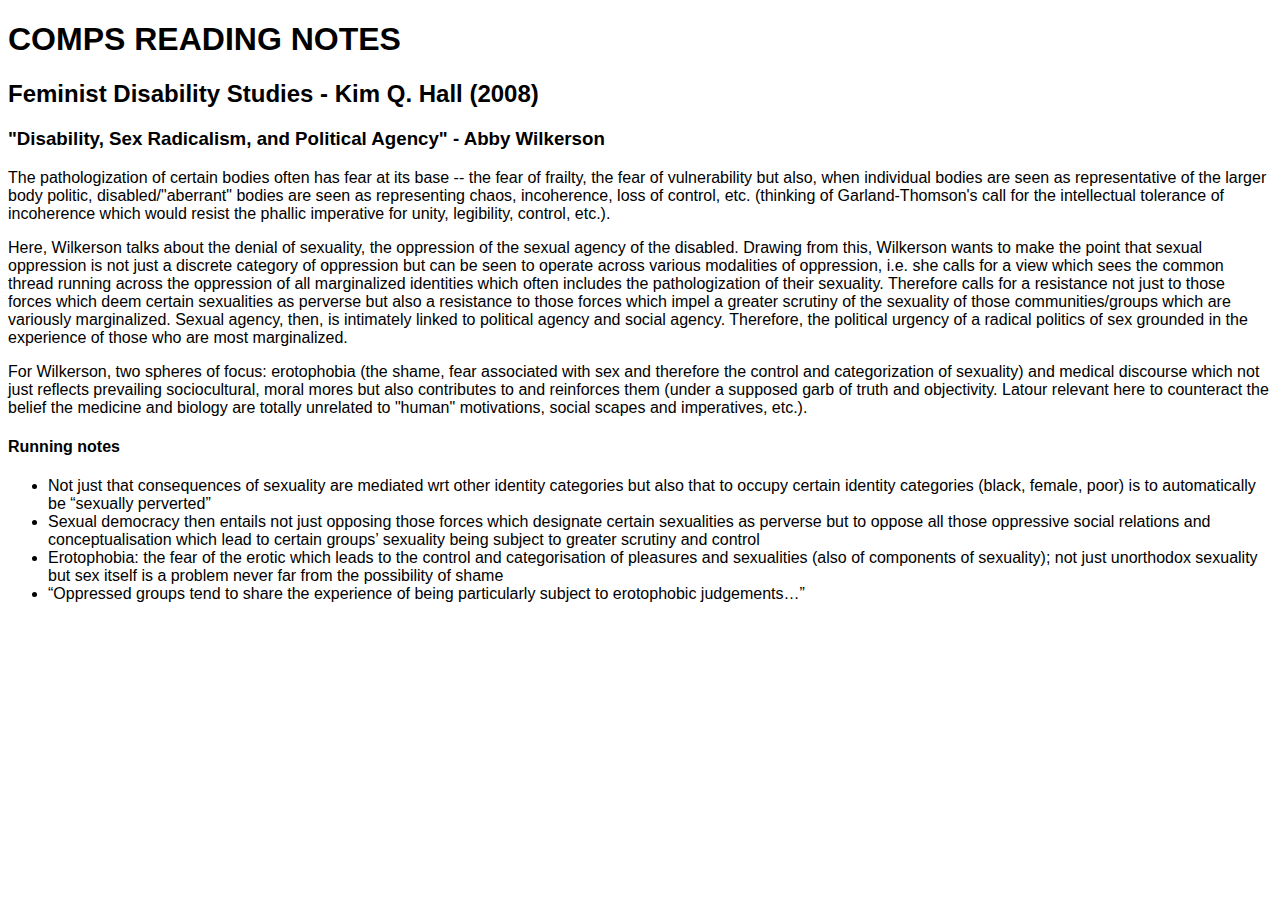
<file: Practice1.html>
<!--
Would love to learn how to bold, italicize, set off sections, etc.
-->

<!DOCTYPE html> <!-- a declaration of what kind of document/doc type this is-->

<meta charset="utf-8">

<title>Tarushi's Thoughts</title>
<link rel="stylesheet" href="style.css">

<!-- 
    <figure>
    <img src="name" 
          alt="what will show up for someone">
-->

<h1>COMPS READING NOTES</h1>

<h2>Feminist Disability Studies - Kim Q. Hall (2008)</h2>

<h3>"Disability, Sex Radicalism, and Political Agency" - Abby Wilkerson</h3>

<p>The pathologization of certain bodies often has fear at its base -- the fear of frailty, the fear of vulnerability but also, when individual bodies are seen as representative of the larger body politic, disabled/"aberrant" bodies are seen as representing chaos, incoherence, loss of control, etc. (thinking of Garland-Thomson's call for the intellectual tolerance of incoherence which would resist the phallic imperative for unity, legibility, control, etc.).</p>  

<p>Here, Wilkerson talks about the denial of sexuality, the oppression of the sexual agency of the disabled. Drawing from this, Wilkerson wants to make the point that sexual oppression is not just a discrete category of oppression but can be seen to operate across various modalities of oppression, i.e. she calls for a view which sees the common thread running across the oppression of all marginalized identities which often includes the pathologization of their sexuality. Therefore calls for a resistance not just to those forces which deem certain sexualities as perverse but also a resistance to those forces which impel a greater scrutiny of the sexuality of those communities/groups which are variously marginalized. Sexual agency, then, is intimately linked to political agency and social agency. Therefore, the political urgency of a radical politics of sex grounded in the experience of those who are most marginalized.</p> 

<p>For Wilkerson, two spheres of focus: erotophobia (the shame, fear associated with sex and therefore the control and categorization of sexuality) and medical discourse which not just reflects prevailing sociocultural, moral mores but also contributes to and reinforces them (under a supposed garb of truth and objectivity. Latour relevant here to counteract the belief the medicine and biology are totally unrelated to "human" motivations, social scapes and imperatives, etc.).</p> 

<h4>Running notes</h4>

<ul>
<li>Not just that consequences of sexuality are mediated wrt other identity categories but also that to occupy certain identity categories (black, female, poor) is to automatically be “sexually perverted”</li>
<li>Sexual democracy then entails not just opposing those forces which designate certain sexualities as perverse but to oppose all those oppressive social relations and conceptualisation which lead to certain groups’ sexuality being subject to greater scrutiny and control</li> 
<li>Erotophobia: the fear of the erotic which leads to the control and categorisation of pleasures and sexualities (also of components of sexuality); not just unorthodox sexuality but sex itself is a problem never far from the possibility of shame</li>
<li>“Oppressed groups tend to share the experience of being particularly subject to erotophobic judgements…”</li>
</ul>
</file>
<file: style.css>
/*
COMMENTS

Resource: fonts.google.com

selector {
    property: value;
    property: value;
    property: value;
    property: value;
    property: value;
}

*/

html {
    font-family: Arial, sans-serif; /* add the CSS ref from google here, if needed */
}

p {
    font-family: 'Gill Sans', 'Gill Sans MT', Calibri, 'Trebuchet MS', sans-serif;
}
</file>
